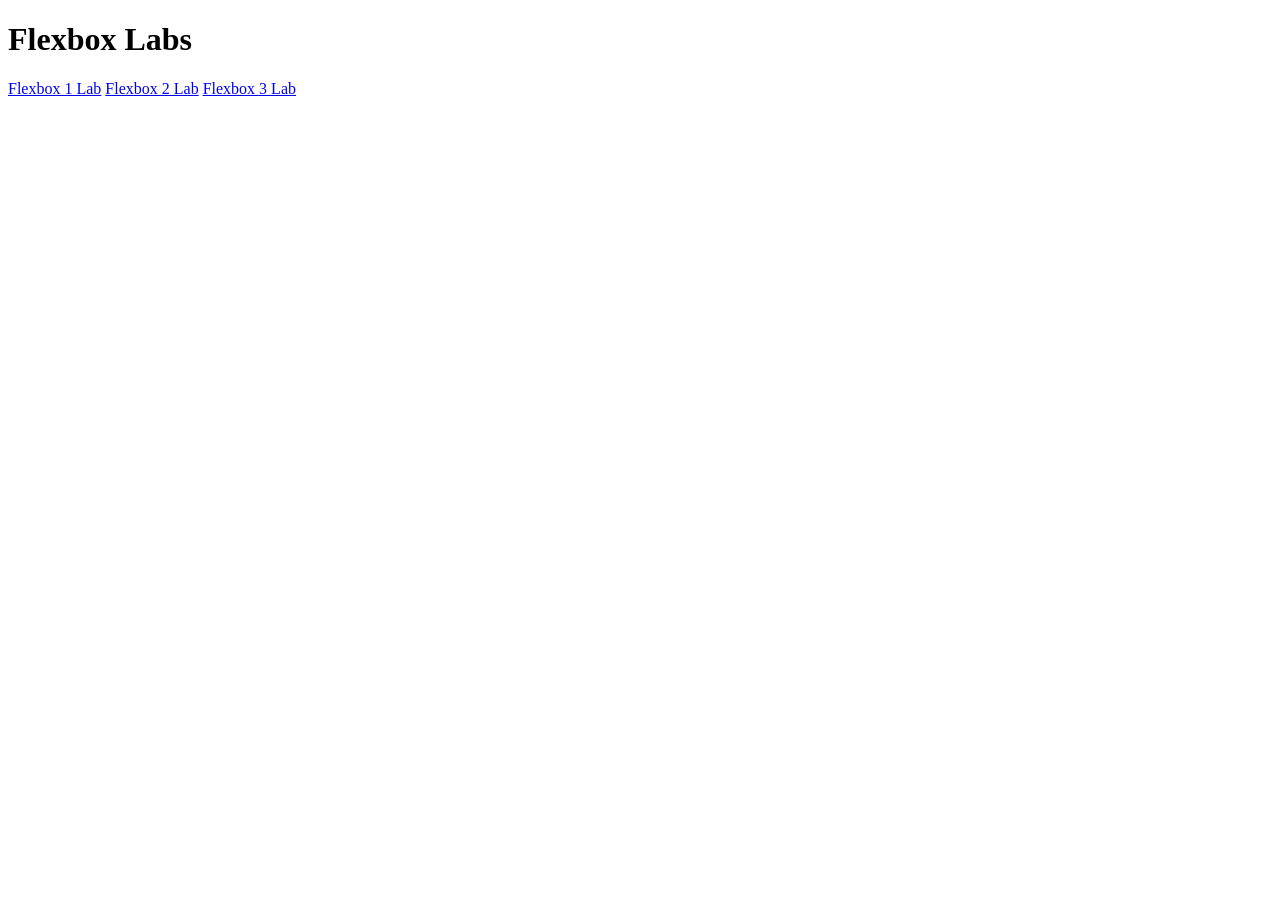
<file: index.html>
<!DOCTYPE html>
<html lang="en">
<head>
    <meta charset="UTF-8">
    <meta name="viewport" content="width=device-width, initial-scale=1.0">
    <title>Flexbox Labs</title>
</head>
<body>
    <h1>Flexbox Labs</h1>
    <a href="html/flexbox1.html">Flexbox 1 Lab</a>
    <a href="html/flexbox2.html">Flexbox 2 Lab</a>
    <a href="html/flexbox3.html">Flexbox 3 Lab</a>
</body>
</html>
</file>
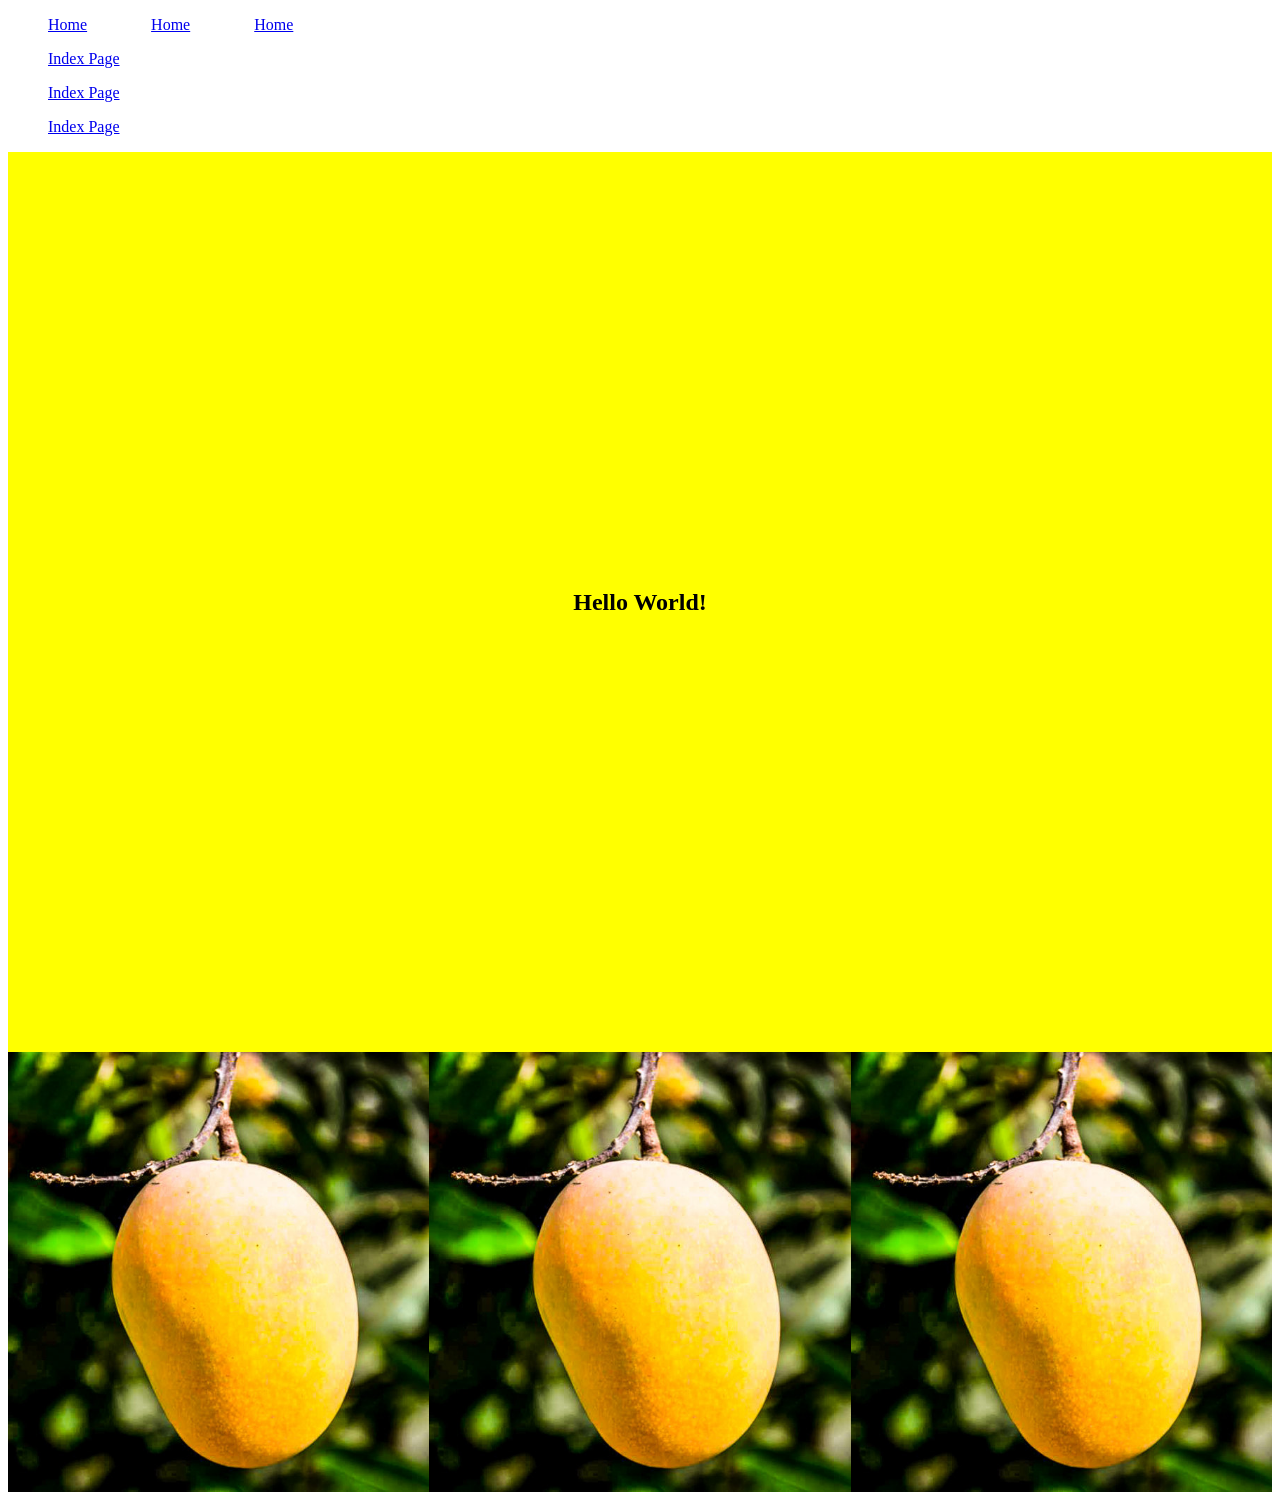
<file: html/flexbox1.html>
<!DOCTYPE html>
<html lang="en">
<head>
    <meta charset="UTF-8">
    <meta name="viewport" content="width=device-width, initial-scale=1.0">
    <title>Flexbox 1 Lab</title>
    <link rel="stylesheet" href="../css/style1.css">
</head>
<body>
    <nav>
        <ul>
            <li><a href="../index.html">Home</a></li>
            <li><a href="../index.html">Home</a></li>
            <li><a href="../index.html">Home</a></li>
        </ul>
    </nav>
    <div class="vertical">
        <ul>
            <li><a href="../index.html">Index Page</a></li>
            <li><a href="../index.html">Index Page</a></li>
            <li><a href="../index.html">Index Page</a></li>
        </ul>
    </div>
    <main>
    <h2>Hello World!</h2>
    </main>
    <div class="pane">
        <div class="card">
            <img class="mango" src="../images/Hapus_Mango.jpg" alt="mango pic">
        </div>
         <div class="card">
            <img class="mango" src="../images/Hapus_Mango.jpg" alt="mango pic">
        </div>
         <div class="card">
            <img class="mango" src="../images/Hapus_Mango.jpg" alt="mango pic">
        </div>
    </div>
</body>
</html>
</file>
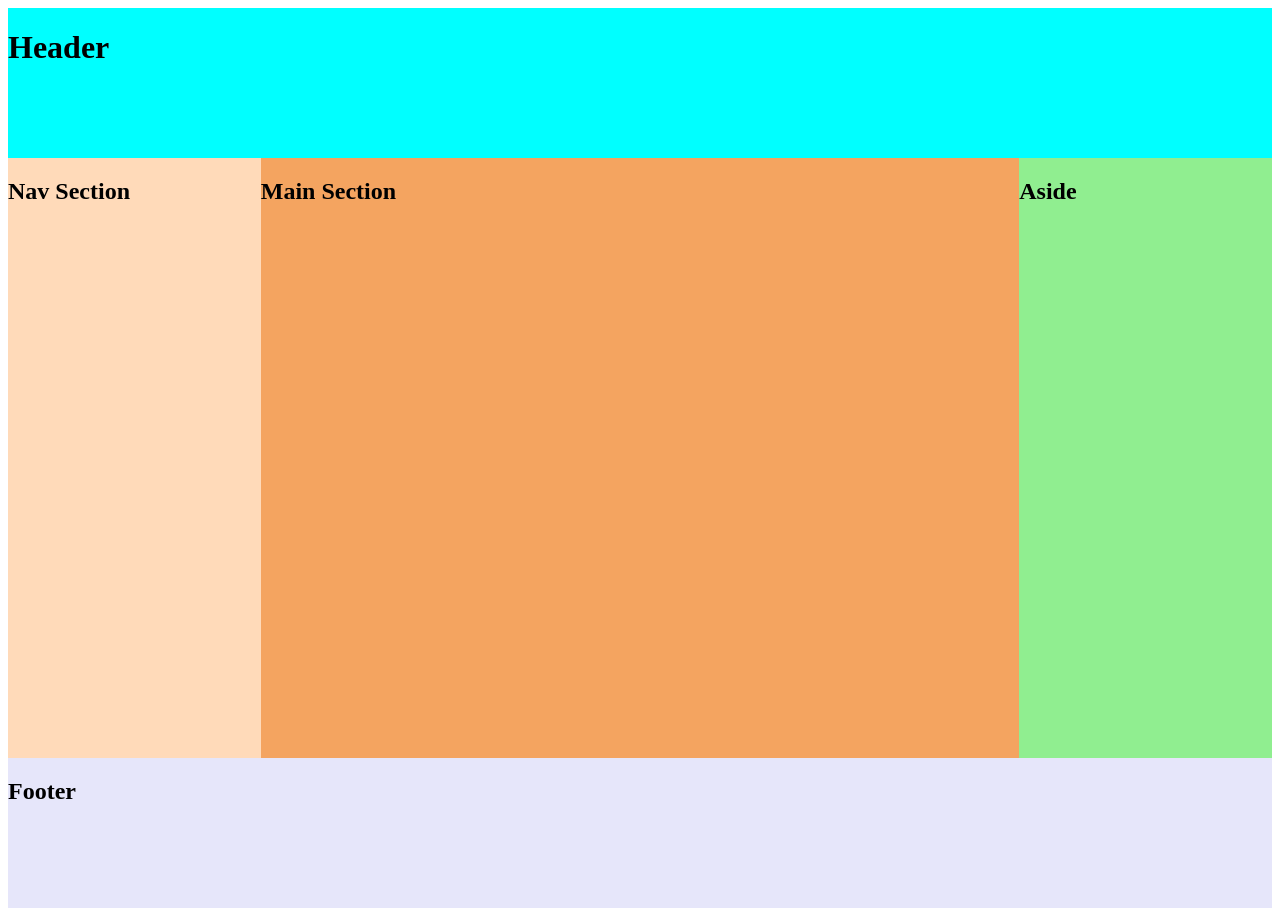
<file: html/flexbox3.html>
<!DOCTYPE html>
<html lang="en">
<head>
    <meta charset="UTF-8">
    <meta name="viewport" content="width=device-width, initial-scale=1.0">
    <title>Flexbox 3 Lab</title>
    <link rel="stylesheet" href="../css/style3.css">
</head>
<body>
    <div class="container">
        <header class="color1"><h1>Header</h1></header>
        <div class="center">
          <nav class="color2"><h2>Nav Section</h2></nav>  
          <main class="color3"><h2>Main Section</h2></main>
          <aside class="color4"><h2>Aside</h2></aside>
        </div>
        <footer class="color5"><h2>Footer</h2></footer>
    </div>
</body>
</html>
</file>
<file: css/style1.css>
html, body{
    height:100%;
}
main{
    background-color:yellow;
    min-height:100%;
    display:flex;
    flex-direction:row;
    justify-content:center;
    align-items:center;
}
nav ul{
    display:flex;
    flex-direction:row;
    gap:64px;
    list-style-type:none;
}
.vertical ul{
    display:flex;
    flex-direction:column;
    gap:16px;
    list-style-type:none;
}
.pane{
    display:flex;
    flex-direction:row;
}
.card{
    flex:1;
}
.mango{
    width:100%;
}
</file>
<file: css/style3.css>
body, html{
    height:100%;
}

.color1{
    background-color:aqua;
}

.color2{
    background-color:peachpuff;
}

.color3{
    background-color:sandybrown;
}

.color4{
    background-color:lightgreen;
}

.color5{
    background-color:lavender;
}

.container{
    min-height: 100%;
    display:flex;
    flex-direction:column;
}

header, footer{
    flex: 0 0 150px;
}

.center{
    flex: 1;
    display:flex;
    flex-direction:row;
    align-items: stretch;
    justify-content:center;
}

nav, aside{
    flex: 1;
}

main{
    flex:3;
}
</file>
